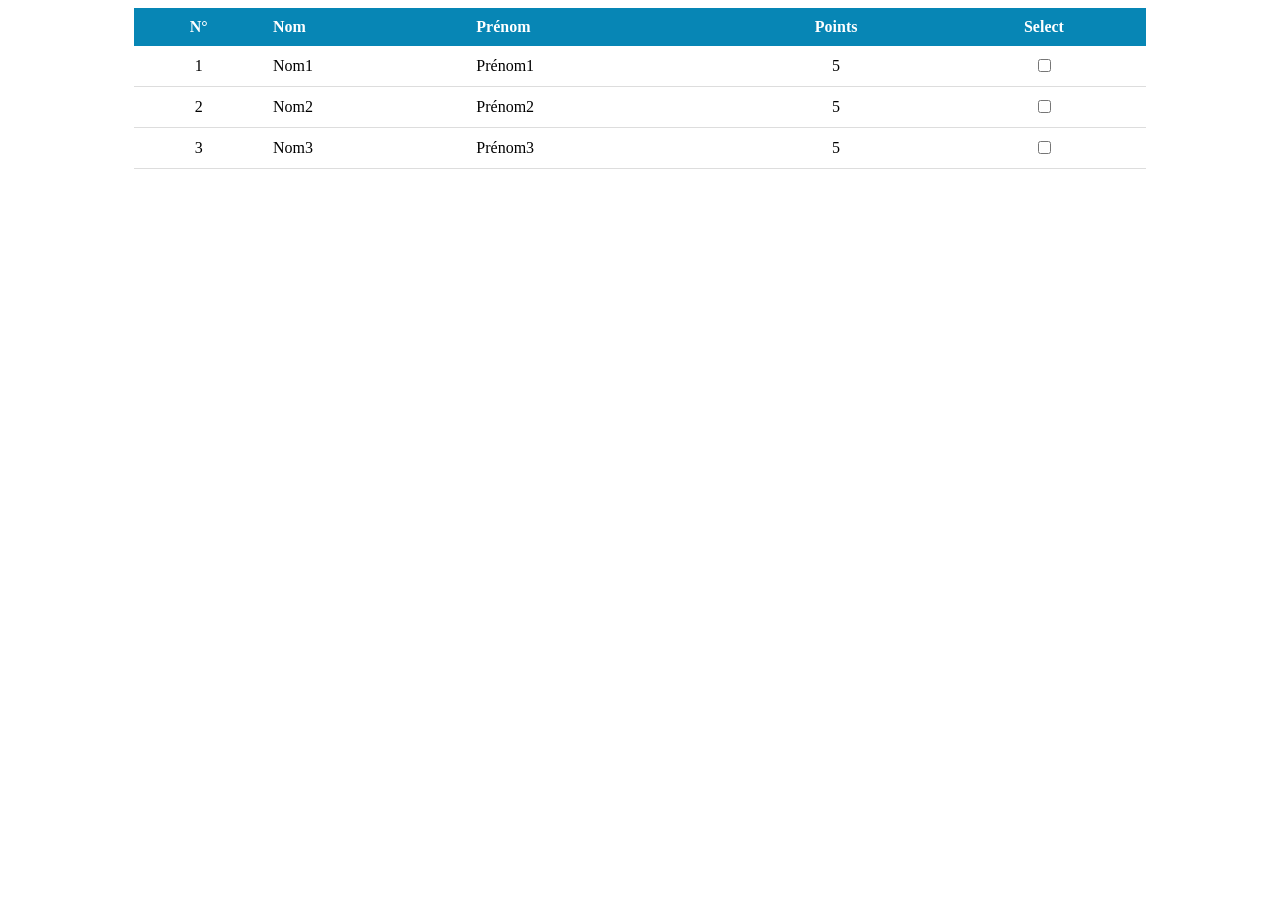
<file: etape1/index.html>
<!DOCTYPE html>
<html lang="fr">

<head>
    <meta charset="UTF-8">
    <title>Etape 1</title>
    <link rel="stylesheet" href="style.css">
</head>

<body>

    <div id="table_container">
        <table>
            <thead>
                <tr>
                    <th class="col_number">N°</th>
                    <th class="col_text">Nom</th>
                    <th class="col_text">Prénom</th>
                    <th class="col_number">Points</th>
                    <th class="col_chkbox">Select</th>
                </tr>
            </thead>

            <tbody>
                <tr>
                    <td class="col_number">1</td>
                    <td class="col_text">Nom1</td>
                    <td class="col_text">Prénom1</td>
                    <td class="col_number">5</td>
                    <td class="col_chkbox">
                        <input type="checkbox">
                    </td>
                </tr>

                <tr>
                    <td class="col_number">2</td>
                    <td class="col_text">Nom2</td>
                    <td class="col_text">Prénom2</td>
                    <td class="col_number">5</td>
                    <td class="col_chkbox">
                        <input type="checkbox">
                    </td>
                </tr>

                <tr>
                    <td class="col_number">3</td>
                    <td class="col_text">Nom3</td>
                    <td class="col_text">Prénom3</td>
                    <td class="col_number">5</td>
                    <td class="col_chkbox">
                        <input type="checkbox">
                    </td>
                </tr>
            </tbody>
        </table>
    </div>

</body>
</html>
</file>
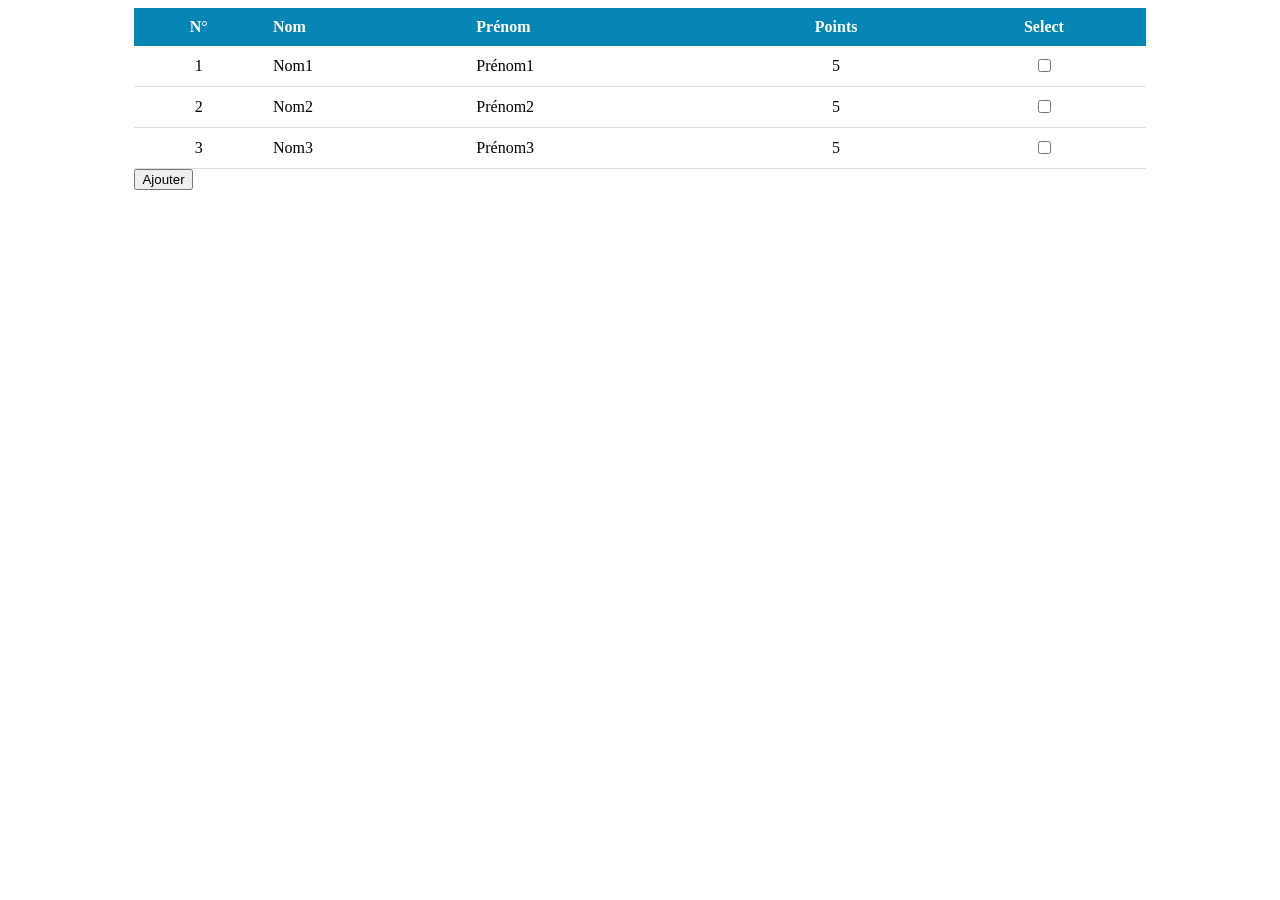
<file: etape2/index.html>
<!DOCTYPE html>
<html lang="fr">

<head>
    <meta charset="UTF-8">
    <title>Etape 2</title>
    <link rel="stylesheet" href="style.css">
</head>

<body>

    <div id="table_container">

        <table>
            <thead>
                <tr>
                    <th class="col_number">N°</th>
                    <th class="col_text">Nom</th>
                    <th class="col_text">Prénom</th>
                    <th class="col_number">Points</th>
                    <th class="col_chkbox">Select</th>
                </tr>
            </thead>

            <tbody>
                <tr>
                    <td class="col_number">1</td>
                    <td class="col_text">Nom1</td>
                    <td class="col_text">Prénom1</td>
                    <td class="col_number">5</td>
                    <td class="col_chkbox">
                        <input type="checkbox">
                    </td>
                </tr>

                <tr>
                    <td class="col_number">2</td>
                    <td class="col_text">Nom2</td>
                    <td class="col_text">Prénom2</td>
                    <td class="col_number">5</td>
                    <td class="col_chkbox">
                        <input type="checkbox">
                    </td>
                </tr>

                <tr>
                    <td class="col_number">3</td>
                    <td class="col_text">Nom3</td>
                    <td class="col_text">Prénom3</td>
                    <td class="col_number">5</td>
                    <td class="col_chkbox">
                        <input type="checkbox">
                    </td>
                </tr>
            </tbody>
        </table>

        <button onclick="doInsertRowTable(99, 'nom', 'prenom', 10)">
            Ajouter
        </button>

    </div>

    <script src="script.js"></script>

</body>
</html>
</file>
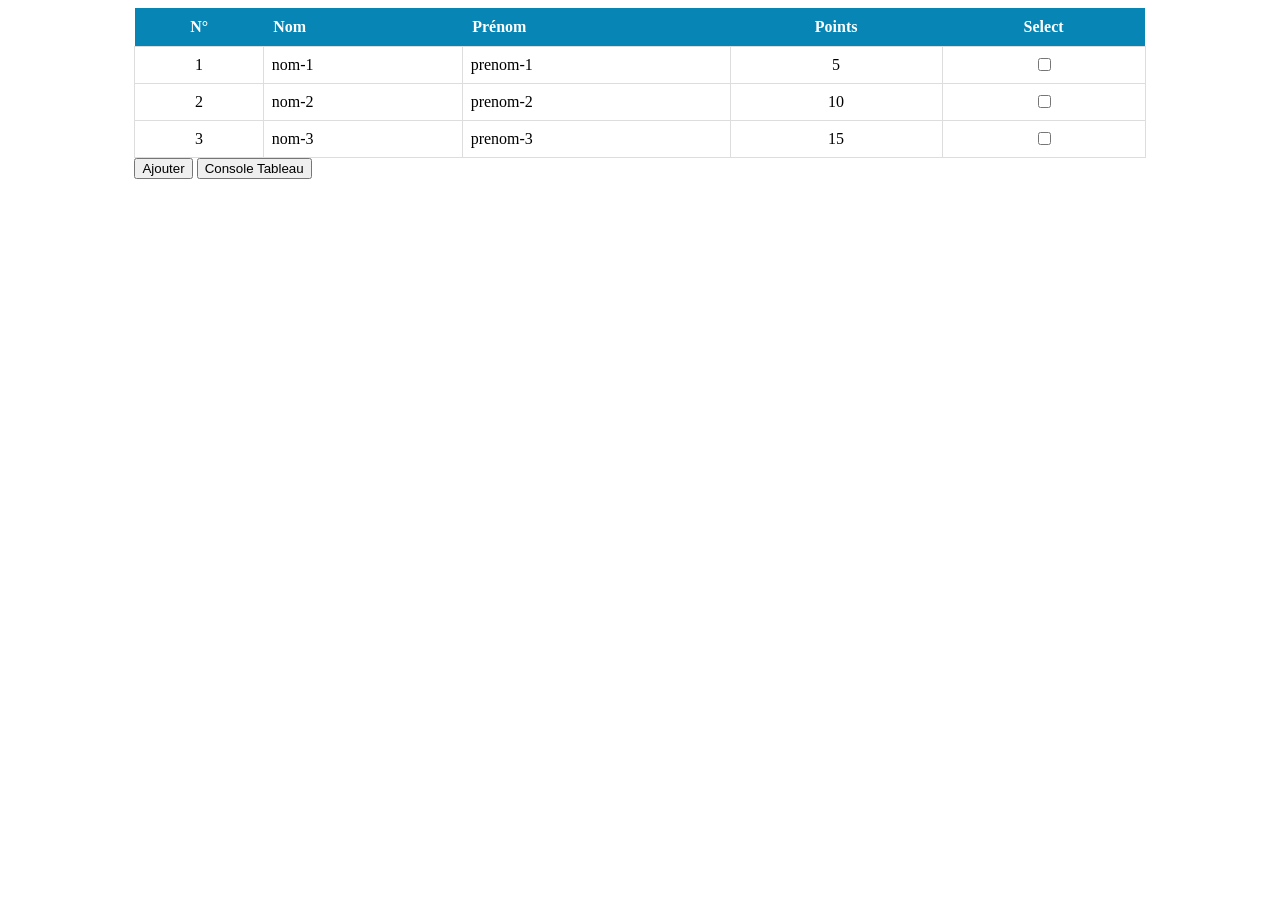
<file: etape3/index.html>
<!DOCTYPE html>
<html lang="fr">

<head>
    <meta charset="UTF-8">
    <title>Etape 3</title>
    <link rel="stylesheet" href="style.css">
</head>

<body>

    <div id="table_container">

        <table>
            <thead>
                <tr>
                    <th class="col_number">N°</th>
                    <th class="col_text">Nom</th>
                    <th class="col_text">Prénom</th>
                    <th class="col_number">Points</th>
                    <th class="col_chkbox">Select</th>
                </tr>
            </thead>

            <tbody>
            </tbody>
        </table>

        <button onclick="doInsertRowTable(99, 'nom', 'prenom', 10)">
            Ajouter
        </button>

        <button onclick="consoleTableau()">
            Console Tableau
        </button>

    </div>

    <script src="script.js"></script>

</body>
</html>
</file>
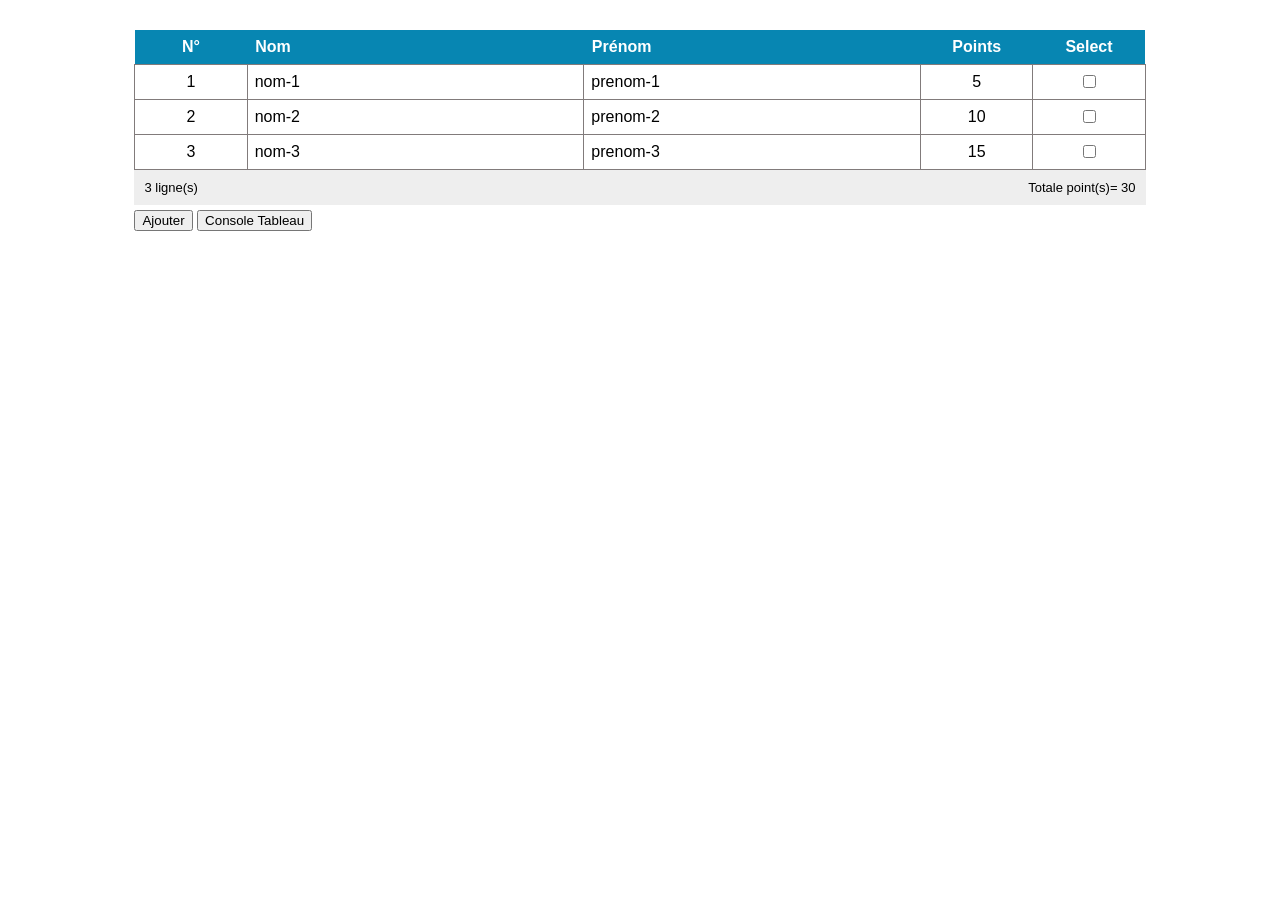
<file: etape4/index.html>
<!DOCTYPE html>
<html lang="fr">
<head>
    <meta charset="UTF-8">
    <title>Etape 4 - Résumé</title>
    <link rel="stylesheet" href="style.css">
</head>
<body>

    <div id="table_container">

        <table>
            <thead>
                <tr>
                    <th class="col_number">N°</th>
                    <th class="col_text">Nom</th>
                    <th class="col_text">Prénom</th>
                    <th class="col_number">Points</th>
                    <th class="col_chkbox">Select</th>
                </tr>
            </thead>

            <tbody id="table_body">
            </tbody>
        </table>

        <!-- Espace Résumé -->
        <div id="container_summary">
            <p id="p1">0 ligne(s)</p>
            <p id="p2"></p>
            <p id="p3">Totale point(s)= 0</p>
        </div>

        <button onclick="doInsert('nom', 'prenom', 10)">Ajouter</button>
        <button onclick="consoleTableau()">Console Tableau</button>

    </div>

    <script src="script.js"></script>
</body>
</html>
</file>
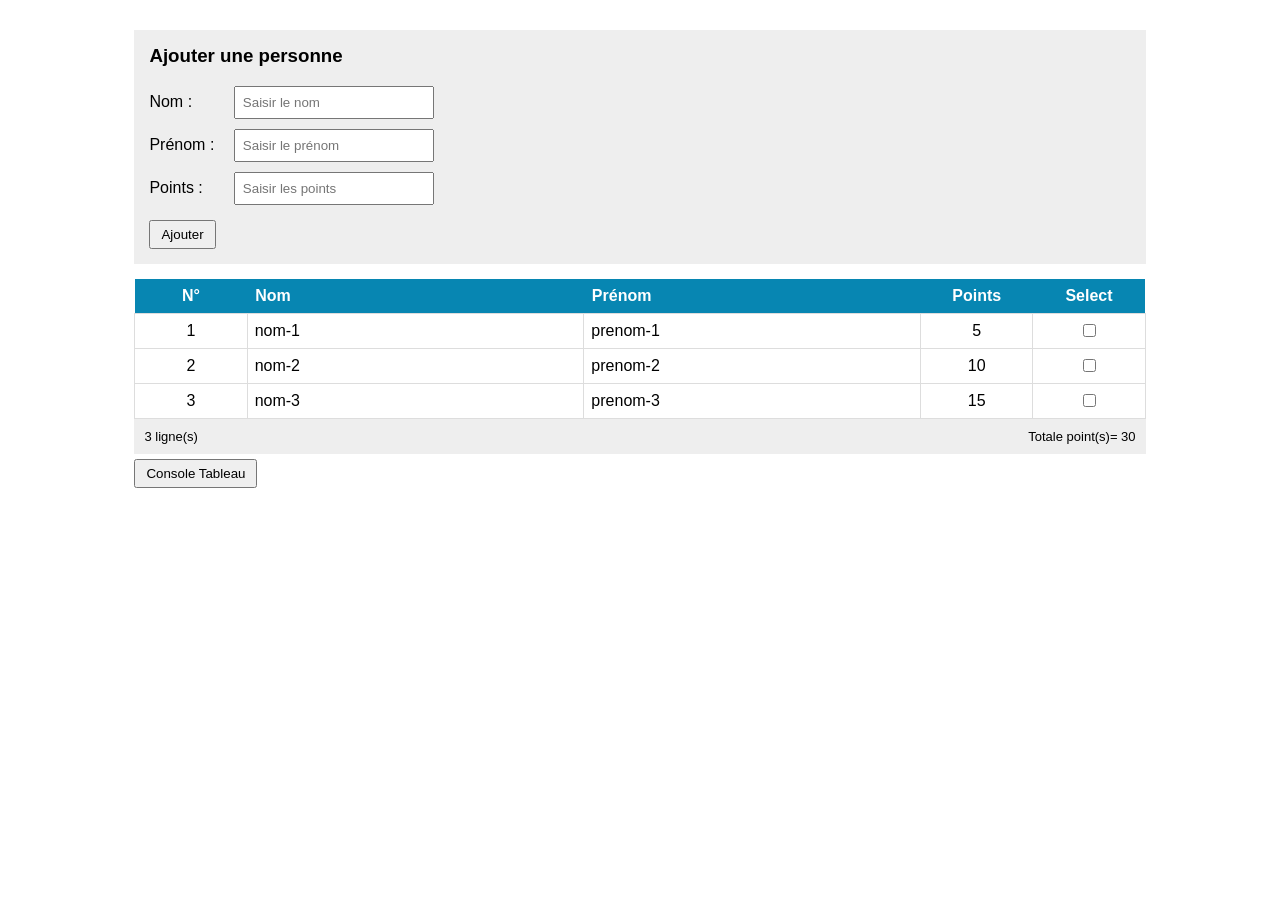
<file: etape5/index.html>
<!DOCTYPE html>
<html lang="fr">
<head>
    <meta charset="UTF-8">
    <title>Etape 5 - Formulaire</title>
    <link rel="stylesheet" href="style.css">
</head>
<body>

    <div id="table_container">

        <!-- Formulaire de saisie -->
        <div id="form_container">

            <h3>Ajouter une personne</h3>

            <div class="form_group">
                <label for="nom">Nom :</label>
                <input type="text" id="nom" placeholder="Saisir le nom">
            </div>

            <div class="form_group">
                <label for="prenom">Prénom :</label>
                <input type="text" id="prenom" placeholder="Saisir le prénom">
            </div>

            <div class="form_group">
                <label for="points">Points :</label>
                <input type="number" id="points" placeholder="Saisir les points">
            </div>

            <button type="button" onclick="doNewData()">Ajouter</button>

        </div>

        <!-- Tableau -->
        <table>
            <thead>
                <tr>
                    <th class="col_number">N°</th>
                    <th class="col_text">Nom</th>
                    <th class="col_text">Prénom</th>
                    <th class="col_number">Points</th>
                    <th class="col_chkbox">Select</th>
                </tr>
            </thead>

            <tbody id="table_body">
            </tbody>
        </table>

        <!-- Espace Résumé -->
        <div id="container_summary">
            <p id="p1">0 ligne(s)</p>
            <p id="p2"></p>
            <p id="p3">Totale point(s)= 0</p>
        </div>

        <button type="button" onclick="consoleTableau()">
            Console Tableau
        </button>

    </div>

    <script src="script.js"></script>
</body>
</html>
</file>
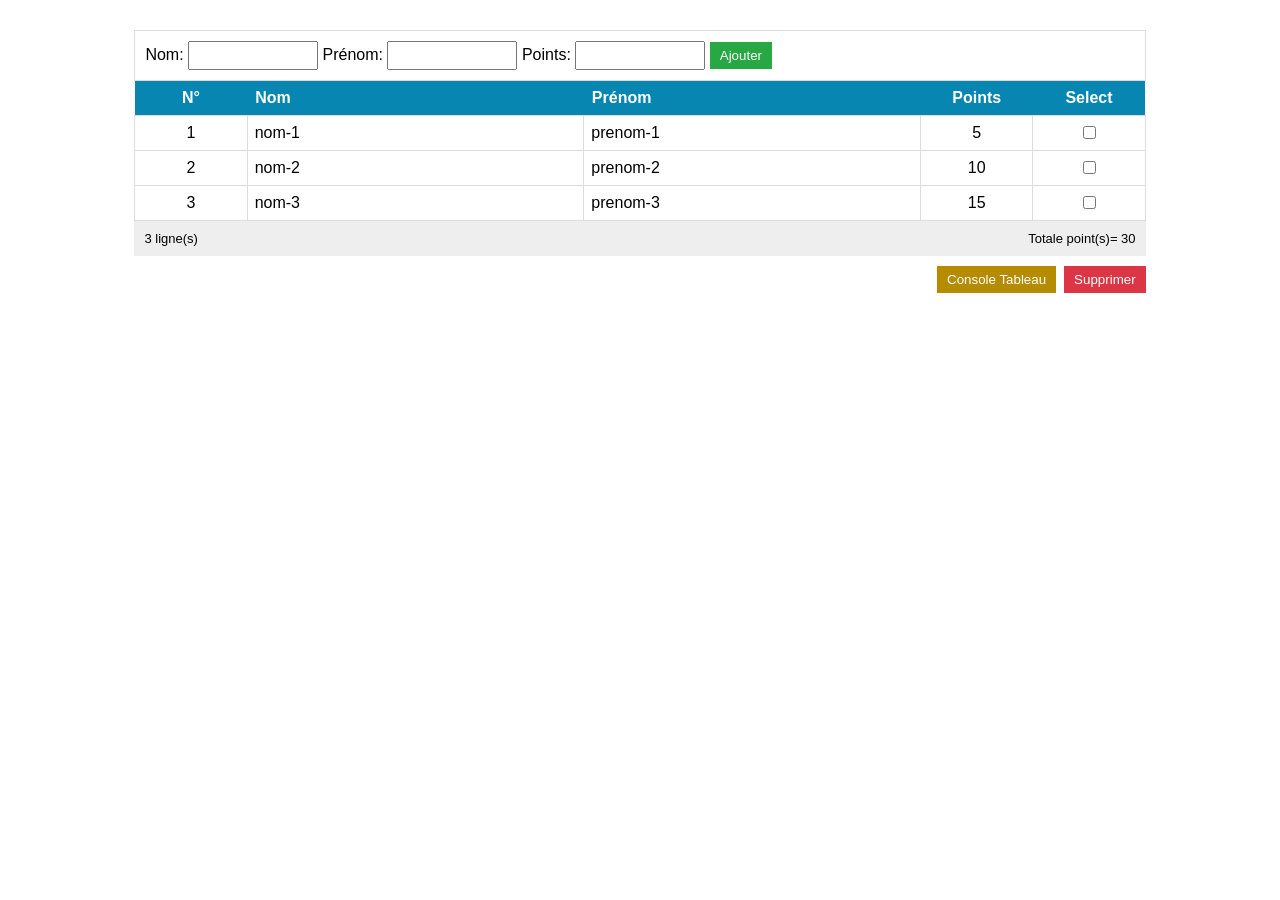
<file: etape6/index.html>
<!DOCTYPE html>
<html lang="fr">
<head>
    <meta charset="UTF-8">
    <title>Etape 6 - Suppression</title>
    <link rel="stylesheet" href="style.css">
</head>
<body>

    <div id="table_container">

        <!-- Formulaire -->
        <div id="form_container">

            <label for="nom">Nom:</label>
            <input type="text" id="nom">

            <label for="prenom">Prénom:</label>
            <input type="text" id="prenom">

            <label for="points">Points:</label>
            <input type="number" id="points">

            <button type="button" class="btn-add" onclick="doNewData()">
                Ajouter
            </button>

        </div>

        <!-- Tableau -->
        <table>
            <thead>
                <tr>
                    <th class="col_number">N°</th>
                    <th class="col_text">Nom</th>
                    <th class="col_text">Prénom</th>
                    <th class="col_number">Points</th>
                    <th class="col_chkbox">Select</th>
                </tr>
            </thead>

            <tbody id="table_body">
            </tbody>
        </table>

        <!-- Résumé -->
        <div id="container_summary">
            <p id="p1">0 ligne(s)</p>
            <p id="p3">Totale point(s)= 0</p>
        </div>

        <!-- Boutons -->
        <div id="container_btn">

            <button type="button" class="btn-consol"
                    onclick="consoleTableau()">
                Console Tableau
            </button>

            <button type="button" class="btn-del"
                    onclick="deleteRow()">
                Supprimer
            </button>

        </div>

    </div>

    <script src="script.js"></script>
</body>
</html>
</file>
<file: etape1/style.css>
/* Mise en forme du tableau */

table {
    width: 100%;
    border-collapse: collapse;
    font-family: Calibri;
}

/* En-tête du tableau */
th {
    background-color: #0786b5;
    color: white;
    padding: 10px;
}

/* Cellules */
td {
    padding: 10px;
    border-bottom: 1px solid #ddd;
}

/* Alignement des colonnes */
.col_number,
.col_chkbox {
    text-align: center;
}

.col_text {
    text-align: left;
}

/* Conteneur */
#table_container {
    width: 80%;
    margin: auto;
    font-family: Calibri, sans-serif;
}
</file>
<file: etape2/style.css>
/* Mise en forme du tableau */

table {
    width: 100%;
    border-collapse: collapse;
    font-family: Calibri;
}

/* En-tête du tableau */
th {
    background-color: #0786b5;
    color: white;
    padding: 10px;
}

/* Cellules */
td {
    padding: 10px;
    border-bottom: 1px solid #ddd;
}

/* Alignement des colonnes */
.col_number,
.col_chkbox {
    text-align: center;
}

.col_text {
    text-align: left;
}

/* Conteneur */
#table_container {
    width: 80%;
    margin: auto;
    font-family: Calibri, sans-serif;
}
</file>
<file: etape3/style.css>
#table_container {
    width: 80%;
    margin: auto;
    font-family: Calibri;
}

table {
    width: 100%;
    border-collapse: collapse;
}

th {
    background-color: #0786b5;
    color: white;
    padding: 10px;
}

td {
    padding: 8px;
    border: 1px solid #ddd;
}

.col_number,
.col_chkbox {
    text-align: center;
}

.col_text {
    text-align: left;
}
</file>
<file: etape4/style.css>
body {
    font-family: Calibri, Arial, sans-serif;
}

#table_container {
    width: 80%;
    margin: 30px auto;
}

table {
    width: 100%;
    border-collapse: collapse;
}

th {
    background-color: #0786b2;
    color: white;
    padding: 8px;
    text-align: center;
}

td {
    border: 1px solid #817b7b;
    padding: 7px;
}

.col_number {
    text-align: center;
    width: 10%;
}

.col_text {
    text-align: left;
    width: 30%;
}

.col_chkbox {
    text-align: center;
    width: 10%;
}

#container_summary {
    background-color: #eeeeee;
    padding: 5px;
    font-size: 13px;
    display: flex;
    justify-content: space-between;
    align-items: center;
}

#container_summary p {
    margin: 5px;
}

button {
    margin-top: 5px;
}
</file>
<file: etape5/style.css>
body {
    font-family: Calibri, Arial, sans-serif;
}

#table_container {
    width: 80%;
    margin: 30px auto;
}

/* Formulaire */
#form_container {
    background-color: #eeeeee;
    padding: 15px;
    margin-bottom: 15px;
}

#form_container h3 {
    margin-top: 0;
}

.form_group {
    margin-bottom: 10px;
}

.form_group label {
    display: inline-block;
    width: 80px;
}

.form_group input {
    padding: 7px;
    width: 200px;
    box-sizing: border-box;
}

/* Tableau */
table {
    width: 100%;
    border-collapse: collapse;
}

th {
    background-color: #0786b2;
    color: white;
    padding: 8px;
    text-align: center;
}

td {
    border: 1px solid #ddd;
    padding: 7px;
}

.col_number {
    text-align: center;
    width: 10%;
}

.col_text {
    text-align: left;
    width: 30%;
}

.col_chkbox {
    text-align: center;
    width: 10%;
}

/* Résumé */
#container_summary {
    background-color: #eeeeee;
    padding: 5px;
    font-size: 13px;
    display: flex;
    justify-content: space-between;
    align-items: center;
}

#container_summary p {
    margin: 5px;
}

button {
    margin-top: 5px;
    padding: 5px 10px;
}
</file>
<file: etape6/style.css>
body {
    font-family: Calibri, Arial, sans-serif;
}

#table_container {
    width: 80%;
    margin: 30px auto;
}

/* Formulaire */
#form_container {
    padding: 10px;
    border: 1px solid #ddd;
}

#form_container input {
    width: 130px;
    padding: 5px;
    box-sizing: border-box;
}

/* Tableau */
table {
    width: 100%;
    border-collapse: collapse;
}

th {
    background-color: #0786b2;
    color: white;
    padding: 8px;
    text-align: center;
}

td {
    border: 1px solid #ddd;
    padding: 7px;
}

.col_number {
    text-align: center;
    width: 10%;
}

.col_text {
    text-align: left;
    width: 30%;
}

.col_chkbox {
    text-align: center;
    width: 10%;
}

/* Résumé */
#container_summary {
    background-color: #eeeeee;
    padding: 5px;
    font-size: 13px;
    display: flex;
    justify-content: space-between;
    align-items: center;
}

#container_summary p {
    margin: 5px;
}

/* Boutons */
#container_btn {
    margin-top: 10px;
    display: flex;
    justify-content: flex-end;
    gap: 8px;
}

button {
    padding: 6px 10px;
    border: none;
    color: white;
    cursor: pointer;
}

.btn-add {
    background-color: #28a745;
}

.btn-consol {
    background-color: #b58b00;
}

.btn-del {
    background-color: #dc3545;
}
</file>
